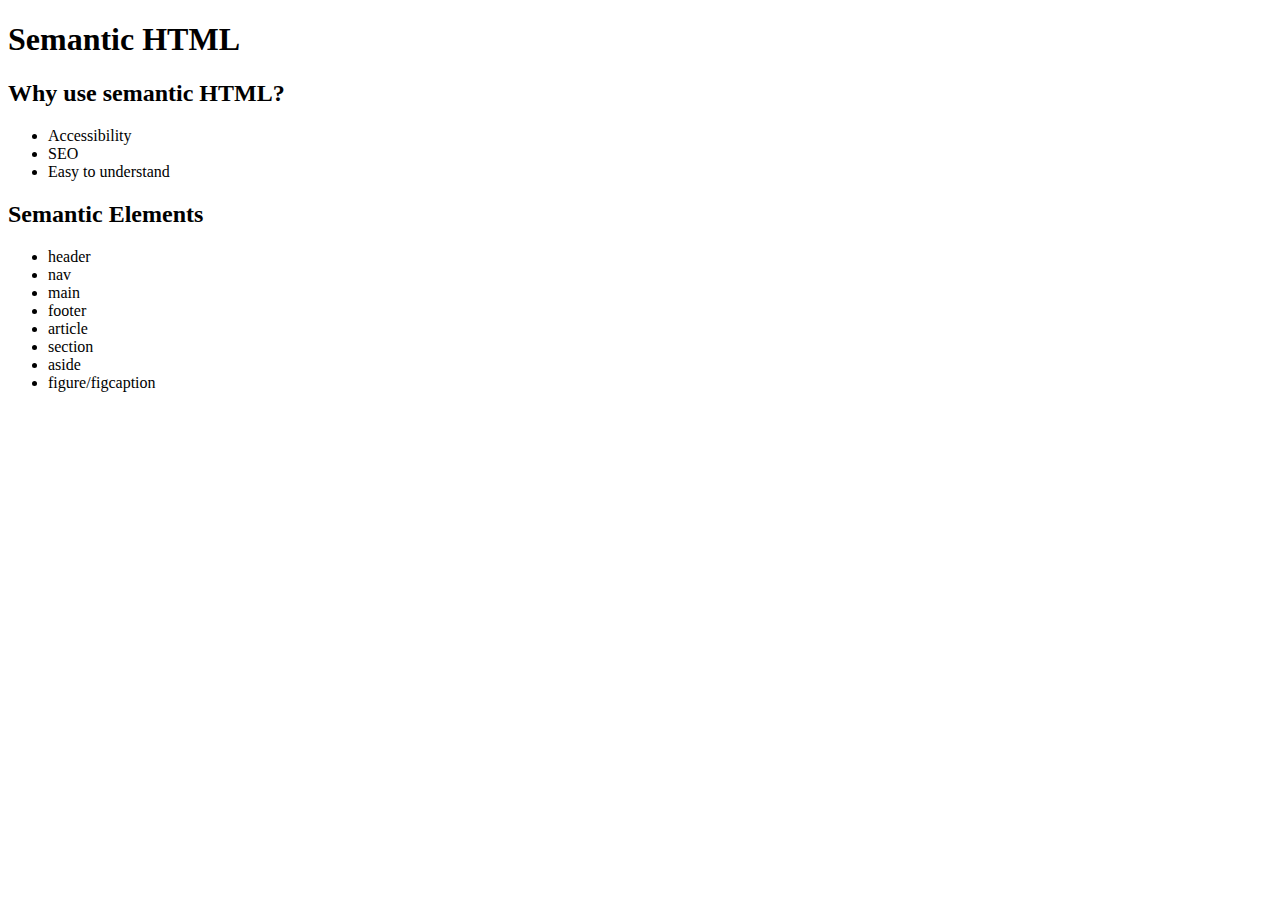
<file: classnotes/index.html>
<!DOCTYPE html>
<html lang="en">

<head>
  <meta charset="UTF-8">
  <meta name="viewport" content="width=device-width, initial-scale=1.0">
  <title>Classnotes</title>
</head>

<body>
  <h1>Semantic HTML</h1>
  <h2>Why use semantic HTML?</h2>
  <ul>
    <li>Accessibility</li>
    <li>SEO</li>
    <li>Easy to understand</li>
  </ul>
  <h2>Semantic Elements</h2>
  <ul>
    <li>header</li>
    <li>nav</li>
    <li>main</li>
    <li>footer</li>
    <li>article</li>
    <li>section</li>
    <li>aside</li>
    <li>figure/figcaption</li>
  </ul>

</body>

</html>
</file>
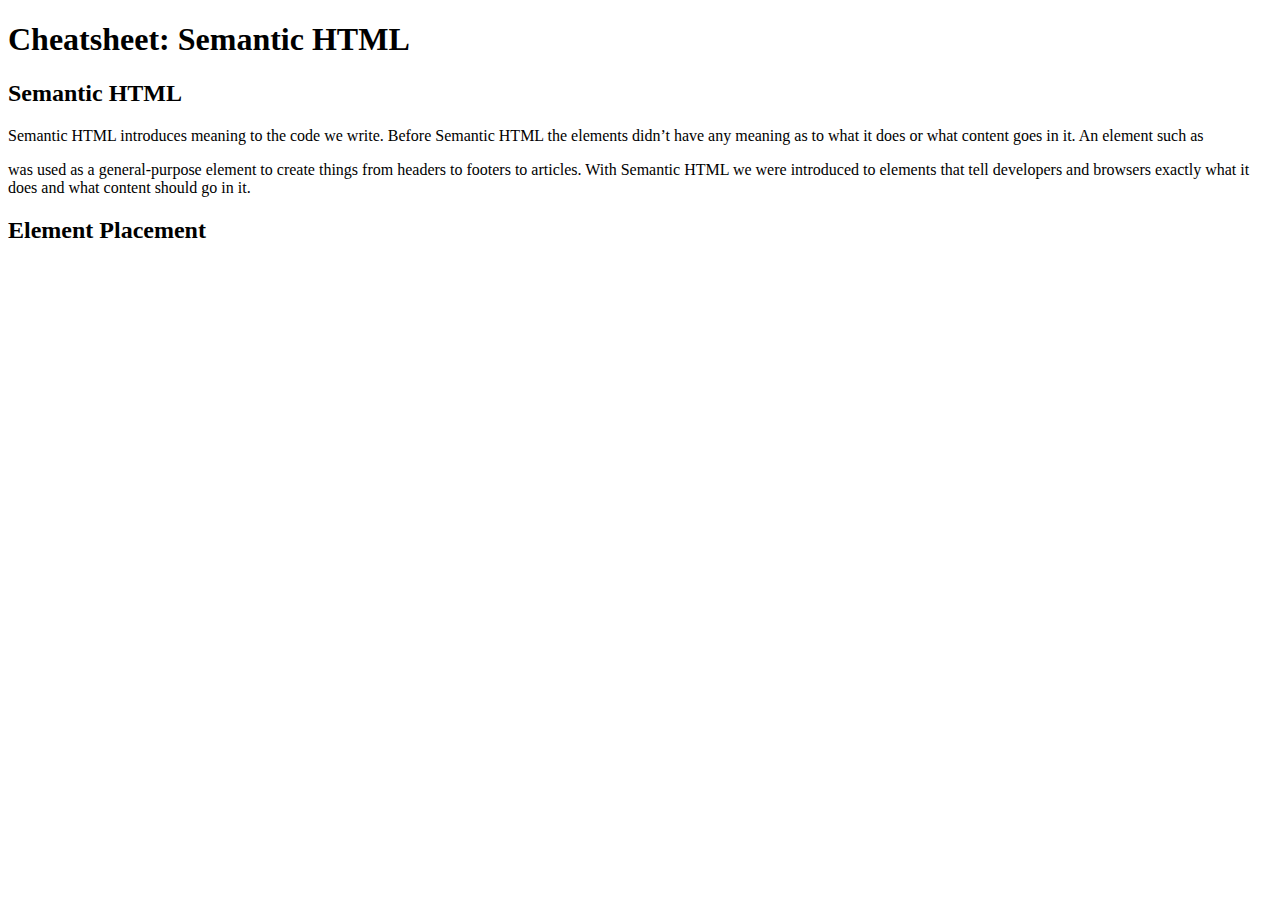
<file: classnotes/semantic-html.html>
<!DOCTYPE html>
<html lang="en">

<head>
  <meta charset="UTF-8">
  <meta name="viewport" content="width=device-width, initial-scale=1.0">
  <title>Semantic HTML</title>
</head>

<body>
  <h1>Cheatsheet: Semantic HTML</h1>
  <h2>Semantic HTML</h2>
  <p>Semantic HTML introduces meaning to the code we write. Before Semantic HTML the elements didn’t have any meaning as
    to what it does or what content goes in it. An element such as
  <div> was used as a general-purpose element to create things from headers to footers to articles. With Semantic HTML
    we were introduced to elements that tell developers and browsers exactly what it does and what content should go in
    it.</p>
    <h2>Element Placement</h2>

</body>

</html>
</file>
